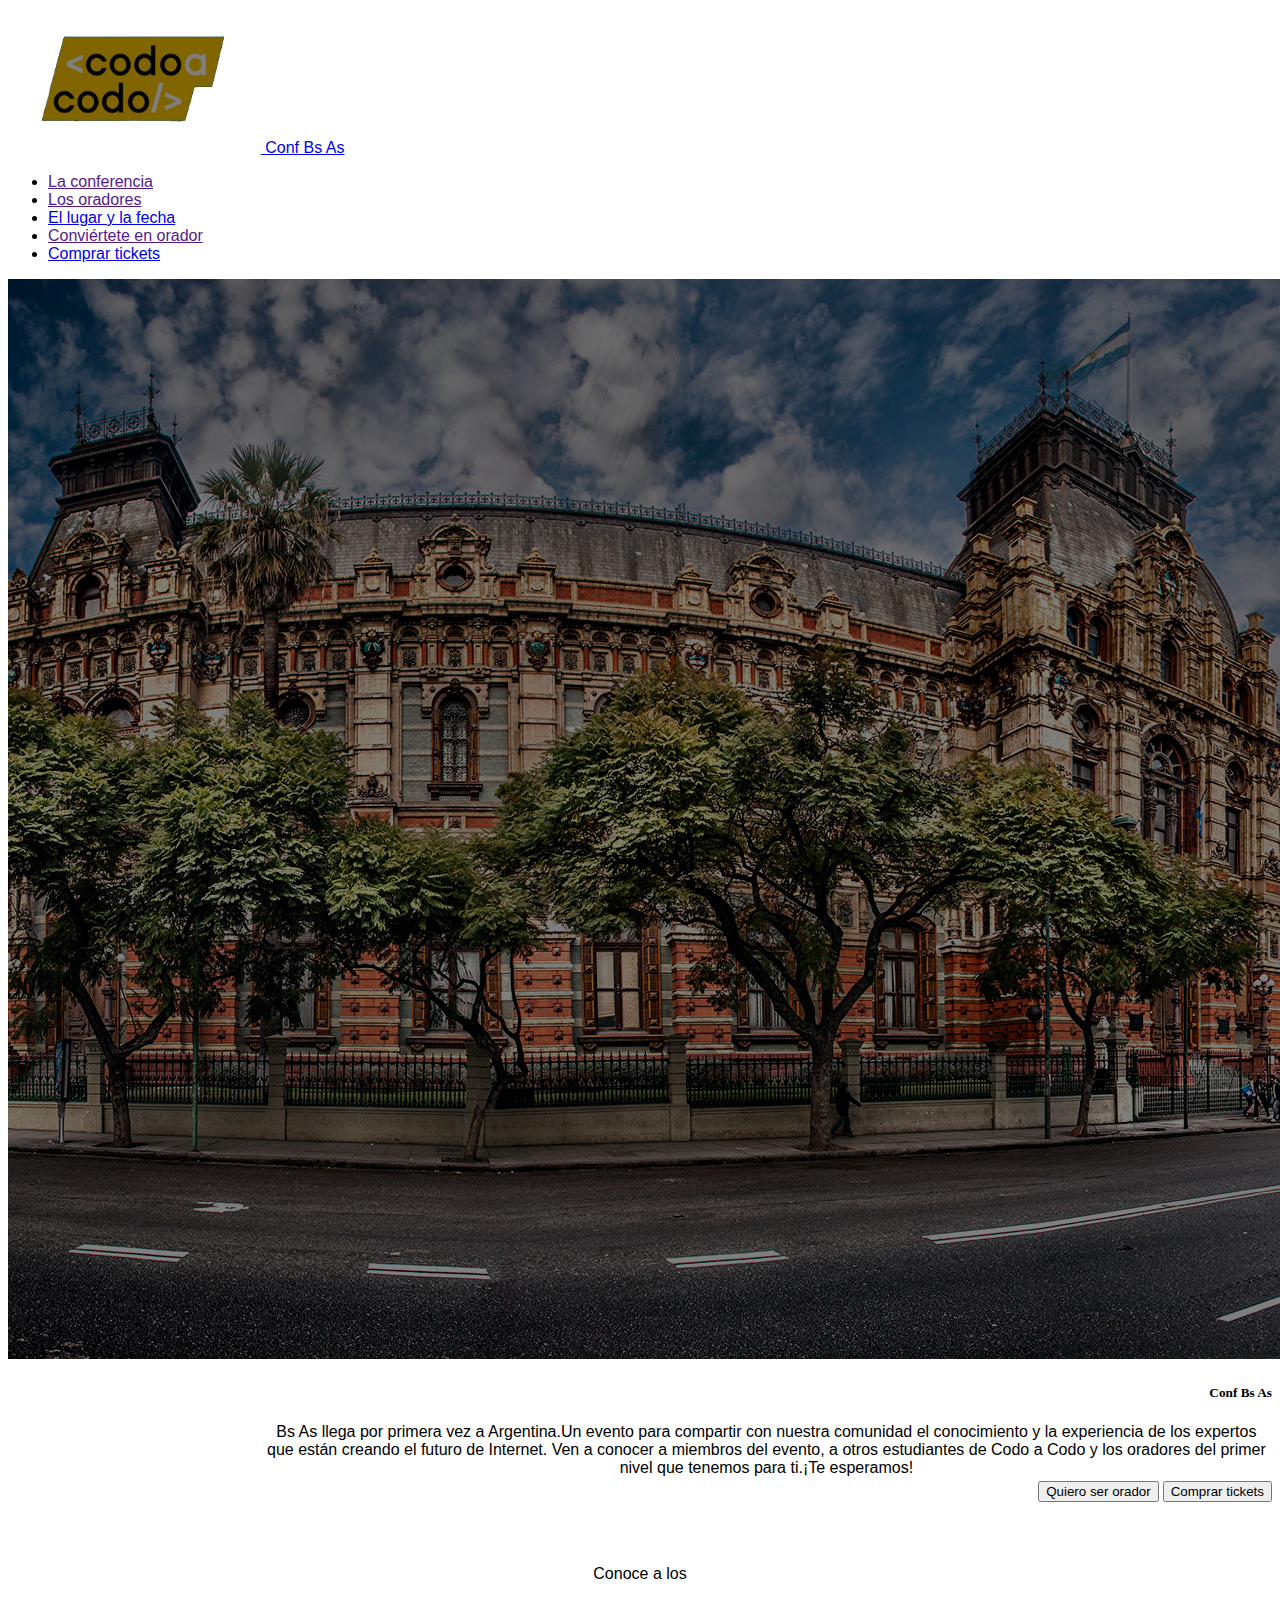
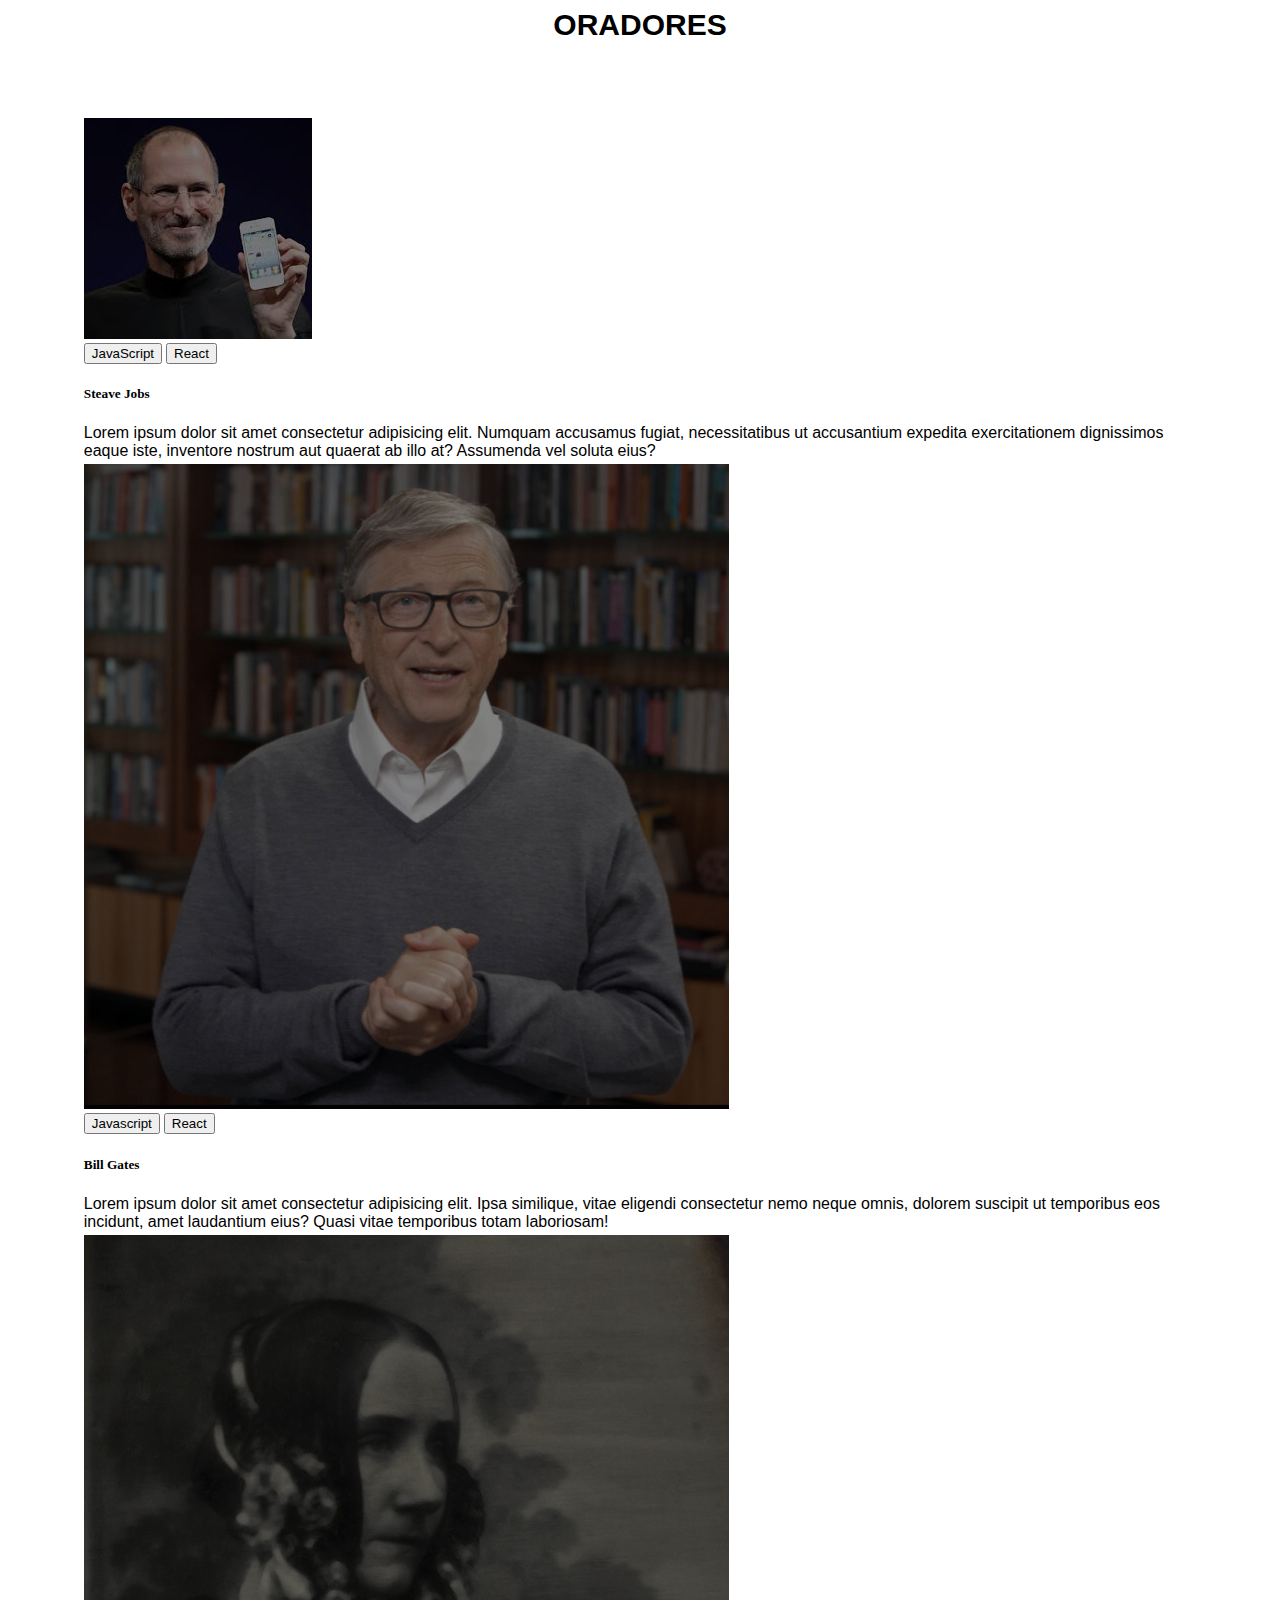
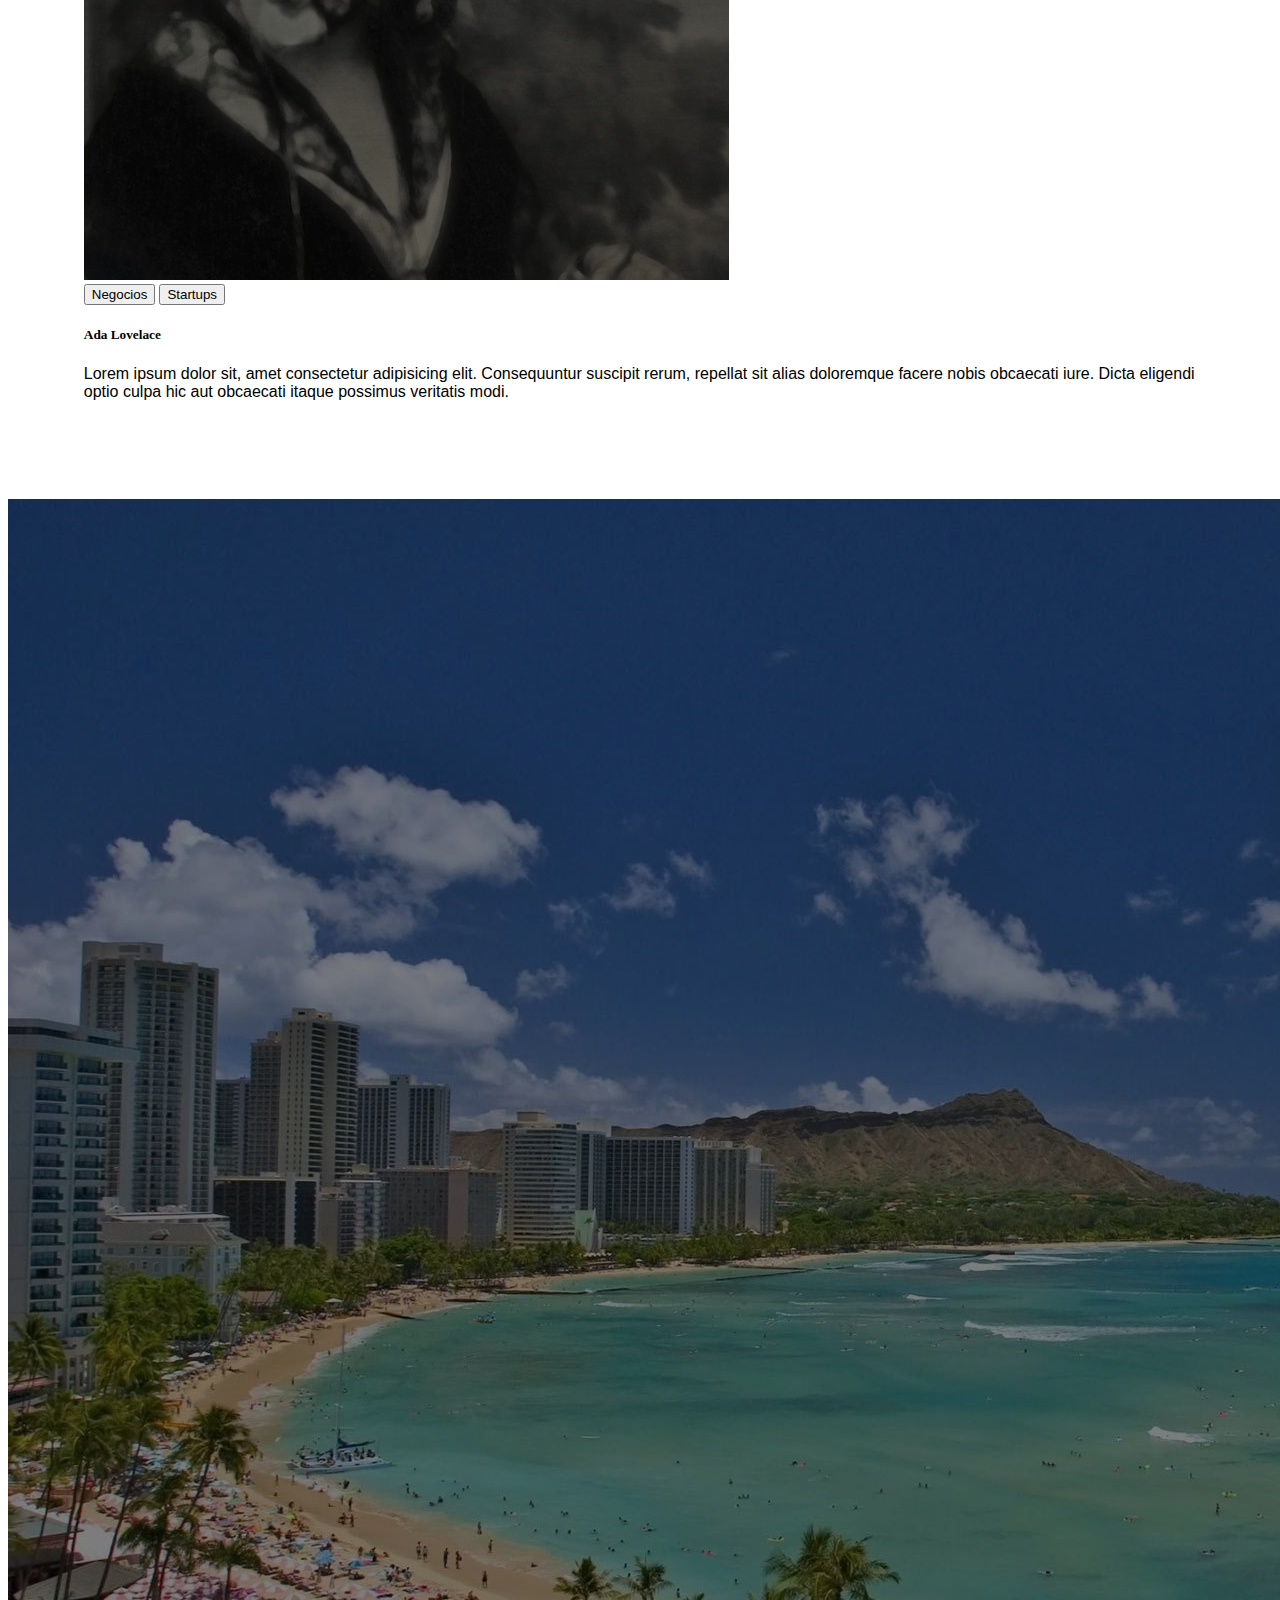
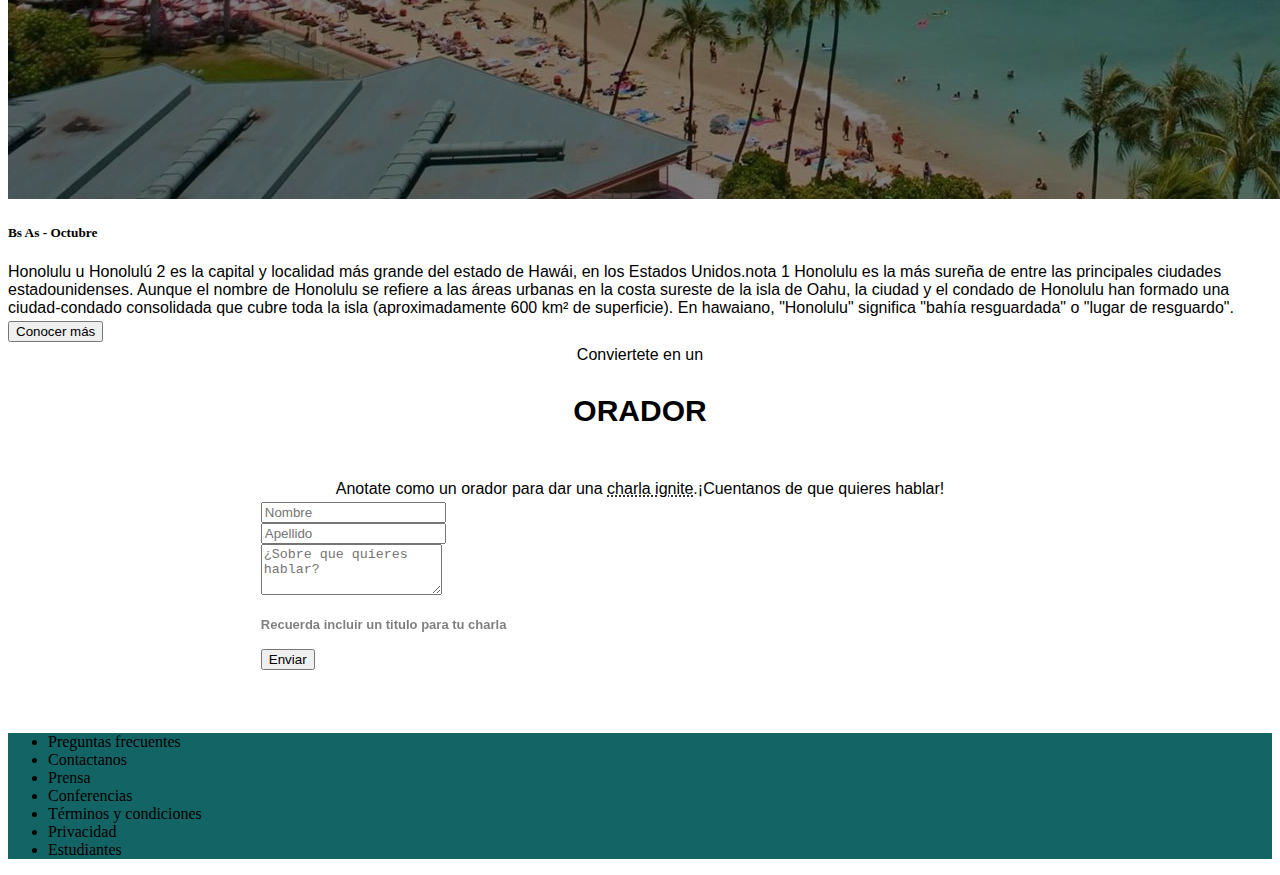
<file: index.html>
<!DOCTYPE html>
<html lang="en">
<head>
    <meta charset="UTF-8">
    <meta http-equiv='X-UA-Compatible' content='IE=edge'>
    <meta name="viewport" content="width=device-width, initial-scale=1.0">
    <link href="https://cdn.jsdelivr.net/npm/bootstrap@5.3.2/dist/css/bootstrap.min.css" rel="stylesheet" integrity="sha384-T3c6CoIi6uLrA9TneNEoa7RxnatzjcDSCmG1MXxSR1GAsXEV/Dwwykc2MPK8M2HN" crossorigin="anonymous">    
    <link rel='stylesheet' type='text/css' media='screen' href='main.css'> 
    <title>BS AS</title>    
</head>
<!--Navbar-->
<section class="fixed-top"> 
  <nav class="navbar navbar-expand-md navbar-dark bg-dark">
    <a class="navbar-brand" href="https://aulasvirtuales.bue.edu.ar/my/">
      <img src="./imagenes_integrador_front/codoacodo.png" alt="" width="20%" class="img-fluid">
      Conf Bs As
    </a>
    <ul class="navbar-nav">
      <li class="nav-item active">
         <a class="nav-link" href="">La conferencia</a>
      </li>
      <li class="nav-item active">
        <a class="nav-link" href="">Los oradores</a>
      </li>
      <li class="nav-item active">
       <a class="nav-link" href="https://mapa.buenosaires.gob.ar/comollego/?lat=-34.620000&lng=-58.440000&zl=12&modo=transporte">El lugar y la fecha</a>
     </li>
      <li class="nav-item active">
       <a class="nav-link" href="">Conviértete en orador</a>
     </li>
     <li class="nav-item active">
      <a class="nav-link text-success" href="Tickets.html">Comprar tickets</a>
    </li>
    </ul>
  </nav>
</section>
<!--cuerpo-->
<body>
    <div id="carouselExampleDark" class="carousel carousel-dark slide" data-bs-ride="carousel">
      <div class="carousel-inner">
        <div class="carousel-item active">
          <img src="./imagenes_integrador_front/ba1.jpg" class="d-block w-100" alt="...">
          <div class="carousel-caption text-light">
            <h5>Conf Bs As</h5>
            <p>Bs As llega por primera vez 
              a Argentina.Un evento para compartir 
              con nuestra comunidad el conocimiento 
              y la experiencia de los expertos que 
              están creando el futuro de Internet. 
              Ven a conocer a miembros del evento, a
              otros estudiantes de Codo a Codo y los
              oradores del primer nivel que tenemos
              para ti.¡Te esperamos!
            </p>
            <button type="button" class="btn btn-outline-light btn-sm">Quiero ser orador</button>
            <button type="button" class="btn btn-success btn-sm" href="Tickets.html">Comprar tickets</button>
          </div>
        </div>
      </button>
    </div>

   <!--Tarjetas-->
   <p>Conoce a los <br><h2>ORADORES</h2></p>
   <div class="row row-cols-1 row-cols-md-3 g-4">
     <div class="col">
        <div class="card h-100">
          <img src="./imagenes_integrador_front/steve.jpg" class="card-img-top" alt="...">
          <div class="card-body">
            <button type="button" class="btn btn-warning btn-sm">JavaScript</button>
            <button type="button" class="btn btn-info btn-sm">React</button>
            <h5 class="card-title">Steave Jobs</h5>
            <p class="card-text">Lorem ipsum dolor sit amet consectetur adipisicing elit. Numquam accusamus fugiat, necessitatibus ut accusantium expedita exercitationem dignissimos eaque iste, inventore nostrum aut quaerat ab illo at? Assumenda vel soluta eius?</p>
          </div>
        </div>
     </div>
      <div class="col">
        <div class="card h-100">
          <img src="./imagenes_integrador_front/bill.jpg" class="card-img-top" alt="...">
          <div class="card-body">
            <button type="button" class="btn btn-warning btn-sm">Javascript</button>
            <button type="button" class="btn btn-info btn-sm">React</button>
            <h5 class="card-title">Bill Gates</h5>
            <p class="card-text">Lorem ipsum dolor sit amet consectetur adipisicing elit. Ipsa similique, vitae eligendi consectetur nemo neque omnis, dolorem suscipit ut temporibus eos incidunt, amet laudantium eius? Quasi vitae temporibus totam laboriosam!</p>
          </div>
        </div>
      </div>
      <div class="col">
        <div class="card h-100">
          <img src="./imagenes_integrador_front/ada.jpeg" class="card-img-top" alt="...">
          <div class="card-body">
            <button type="button" class="btn btn-secondary btn-sm">Negocios</button>
            <button type="button" class="btn btn-danger btn-sm">Startups</button>
            <h5 class="card-title">Ada Lovelace</h5>
            <p class="card-text">Lorem ipsum dolor sit, amet consectetur adipisicing elit. Consequuntur suscipit rerum, repellat sit alias doloremque facere nobis obcaecati iure. Dicta eligendi optio culpa hic aut obcaecati itaque possimus veritatis modi.</p>
          </div>
        </div>
      </div>
    </div>
   <!--Tarjeta2-->
  <br>
    <div class="card mb-3 text-light border-light bg-dark">
      <div class="row g-0">
        <div class="col-md-6">
          <img src="./imagenes_integrador_front/honolulu.jpg" class="img-fluid rounded-start" alt="...">
        </div>
        <div class="col-md-6">
          <div class="card-body">
            <h5 class="card-title">Bs As - Octubre</h5>
            <p class="card-text">Honolulu u Honolulú 2​ es la capital y localidad más grande del estado de Hawái,
              en los Estados Unidos.nota 1​ Honolulu es la más sureña de entre las principales
               ciudades estadounidenses. Aunque el nombre de Honolulu se refiere a las áreas 
               urbanas en la costa sureste de la isla de Oahu, la ciudad y el condado de 
               Honolulu han formado una ciudad-condado consolidada que cubre toda la isla 
               (aproximadamente 600 km² de superficie).
               En hawaiano, "Honolulu" significa "bahía resguardada" o "lugar de resguardo".</p>
            <button type="button" class="btn btn-outline-secondary">Conocer más</button>
          </div>
        </div>
      </div>
    </div>
    <!--Forms-->
    <p>Conviertete en un</p><b><h3>ORADOR</h3></b><br><p>Anotate como un orador para dar una <abbr title="attribute">charla ignite</abbr>.¡Cuentanos de que quieres hablar!</p>
    <div class="row g-sm-2 align-content-center">
      <div class="col">
        <input type="text" class="form-control" placeholder="Nombre" aria-label="First name">
      </div>
      <div class="col">
        <input type="text" class="form-control" placeholder="Apellido" aria-label="Last name">
      </div>
        <label for="exampleFormControlTextarea1" class="form-label"></label>
        <textarea class="form-control" id="exampleFormControlTextarea1" rows="3" placeholder="¿Sobre que quieres hablar?"></textarea>
        <h4>Recuerda incluir un titulo para tu charla</h4>
        <div class="d-grid gap-2">
          <button class="btn btn-success" type="button">Enviar</button>
        </div>
      </div>
    </div>
</body>
<!--Footer-->
<footer class="col py-2 px-5 px-md-10 text-center text-light">
   <ul class="list-inline">
    <li class="list-inline-item" href="http://buenosaires.gob.ar/preguntas-frecuentes-4">Preguntas frecuentes</li>
    <li class="list-inline-item" href="info@bsas.com">Contactanos</li>
    <li class="list-inline-item" href="https://buenosaires.gob.ar/educacion/codocodo/el-programa">Prensa</li>
    <li class="list-inline-item" href="https://boletinoficial.buenosaires.gob.ar">Conferencias</li>
    <li class="list-inline-item" href="https://buenosaires.gob.ar/inicio/terminos-y-condiciones">Términos y condiciones</li>
    <li class="list-inline-item" href="https://boletinoficial.buenosaires.gob.ar/normasDestacadas">Privacidad</li>
    <li class="list-inline-item" href="https://www.google.com/url?sa=t&rct=j&q=&esrc=s&source=web&cd=&ved=2ahUKEwiewoHy8ueBAxXSr5UCHRotDtcQFnoECAkQAQ&url=http%3A%2F%2Fbuenosaires.gob.ar%2Fnoticias%2Flos-egresados-de-codo-codo-ingresan-becas-para-capacitarse&usg=AOvVaw3HUpVUlJd0zwbt9bm5j6Jc&opi=89978449">Estudiantes</li>
   </ul>
</footer>
</html>
</file>
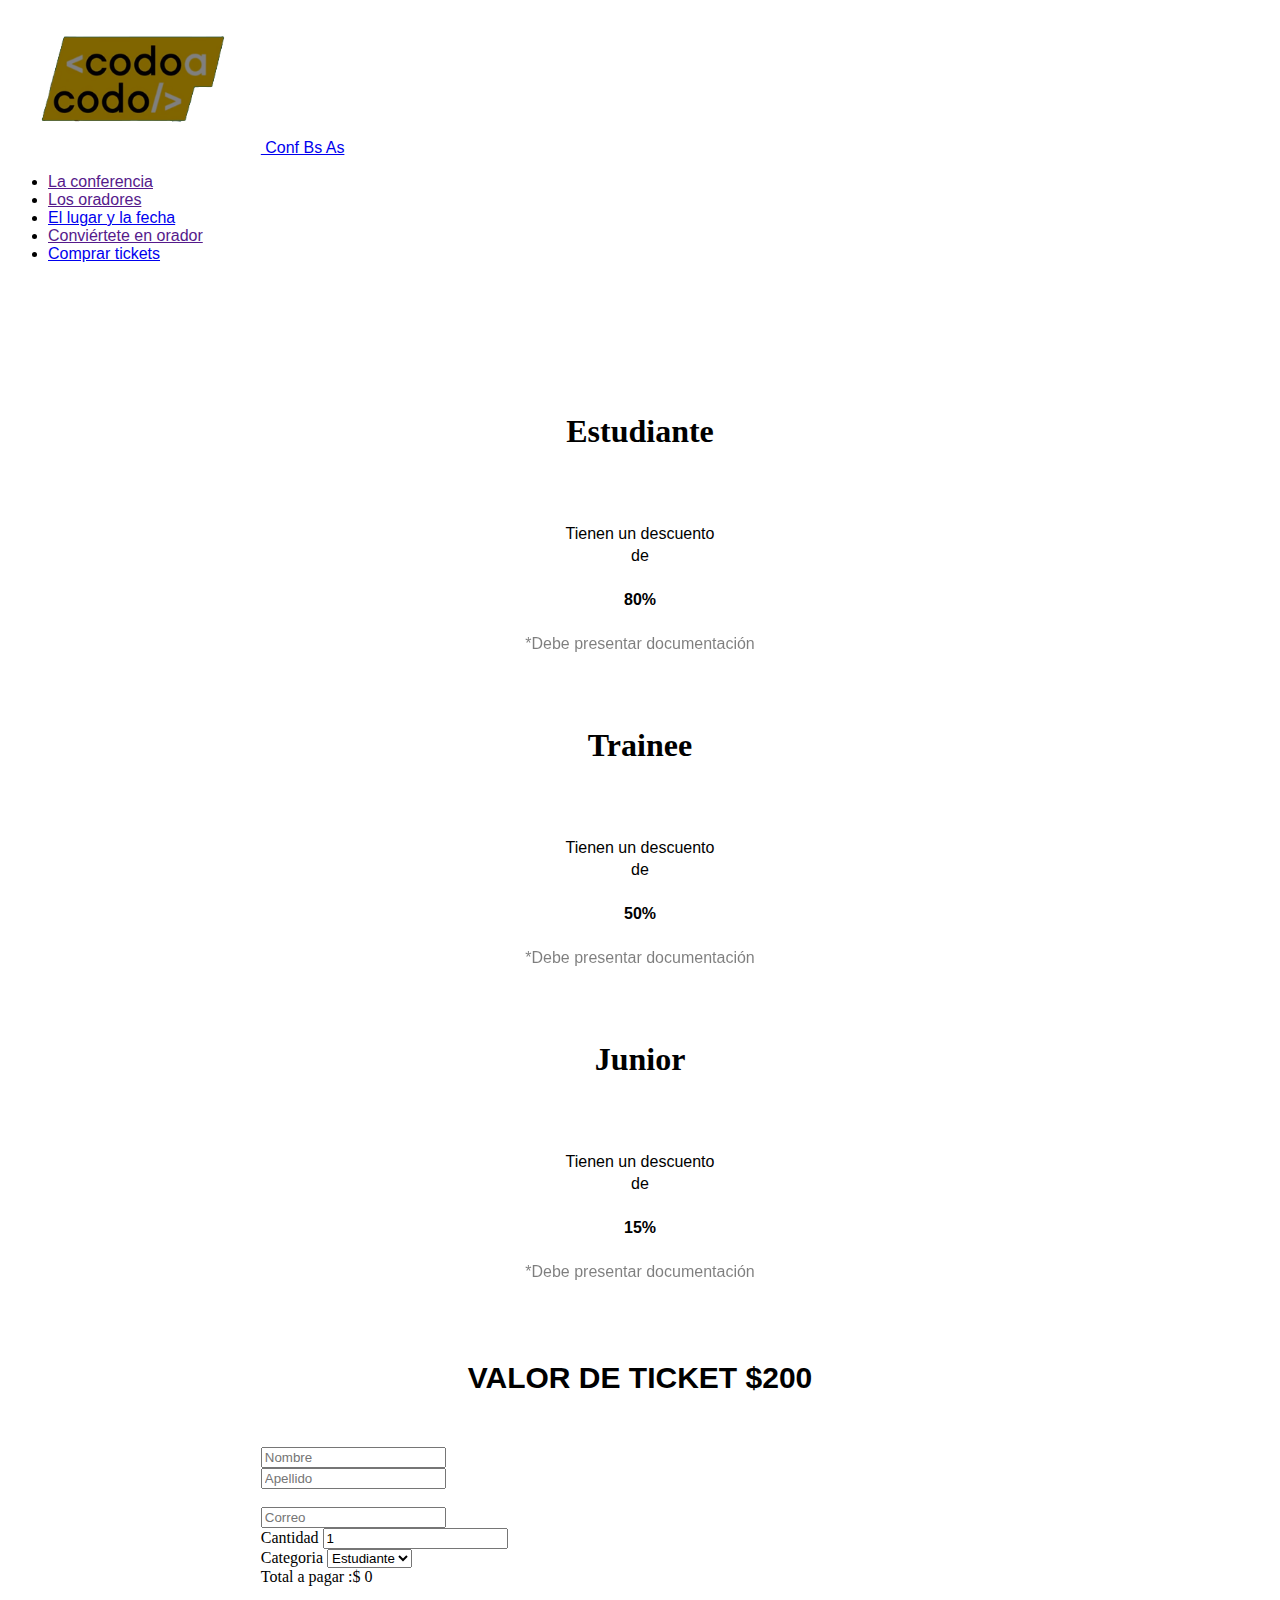
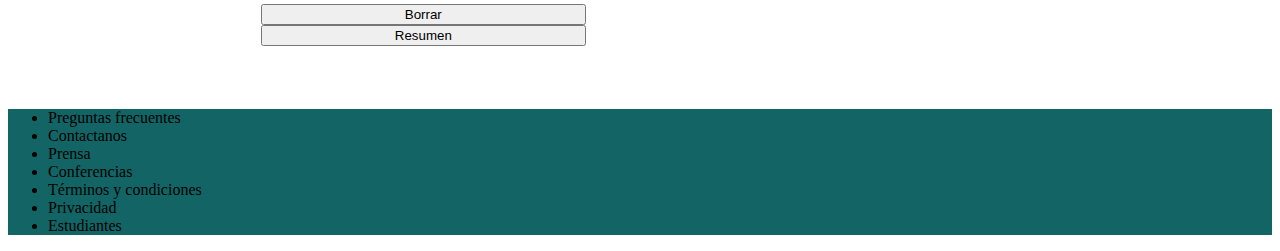
<file: Tickets.html>
<!DOCTYPE html>
<html lang="en">
<head>
    <meta charset="UTF-8">
    <meta http-equiv='X-UA-Compatible' content='IE=edge'>
    <meta name="viewport" content="width=device-width, initial-scale=1.0">
    <link href="https://cdn.jsdelivr.net/npm/bootstrap@5.3.2/dist/css/bootstrap.min.css" rel="stylesheet" integrity="sha384-T3c6CoIi6uLrA9TneNEoa7RxnatzjcDSCmG1MXxSR1GAsXEV/Dwwykc2MPK8M2HN" crossorigin="anonymous">    
    <link rel='stylesheet' type='text/css' media='screen' href='main.css'> 
    <title>BS AS</title>    
</head>
<!--Navbar-->
<section class="fixed-top"> 
  <nav class="navbar navbar-expand-md navbar-dark bg-dark">
    <a class="navbar-brand" href="index.html">
      <img src="./imagenes_integrador_front/codoacodo.png" alt="" width="20%">
      Conf Bs As
    </a>
    <ul class="navbar-nav">
      <li class="nav-item active">
         <a class="nav-link" href="">La conferencia</a>
      </li>
      <li class="nav-item active">
        <a class="nav-link" href="">Los oradores</a>
      </li>
      <li class="nav-item active">
       <a class="nav-link" href="https://mapa.buenosaires.gob.ar/comollego/?lat=-34.620000&lng=-58.440000&zl=12&modo=transporte">El lugar y la fecha</a>
     </li>
      <li class="nav-item active">
       <a class="nav-link" href="">Conviértete en orador</a>
     </li>
     <li class="nav-item active">
      <a class="nav-link text-success" href="Tickets.html">Comprar tickets</a>
    </li>
    </ul>
  </nav>
</section>
<!--cuerpo-->
<body>
   <script src="Script.js"></script>
   <!--Tarjetas-->
   <div class="row row-cols-1 row-cols-md-3 g-4">
     <div class="col">
        <div class="card h-100 border-primary">
          <div class="card-body">
            <H6>Estudiante</H6>
            <p>Tienen un descuento</p>
            <p>de</p>
            <br>
            <P class="card-subtitle"><b>80%</b><P>
            <br>
            <p class="doc">*Debe presentar documentación</p>
          </div>
        </div>
     </div>
      <div class="col">
        <div class="card h-100 border-info">
          <div class="card-body">
            <H6>Trainee</H6>
            <p>Tienen un descuento</p>
            <p>de</p>
            <br>
            <P class="card-subtitle"><b>50%</b></P>
            <br>
            <p class="doc">*Debe presentar documentación</p>
          </div>
        </div>
      </div>
      <div class="col">
        <div class="card h-100 border-warning">
          <div class="card-body">
            <H6>Junior</H6>
            <p>Tienen un descuento</p>
            <p>de</p>
            <br>
            <P class="card-subtitle"><b>15%</b></P>
            <br>
            <p class="doc">*Debe presentar documentación</p>
          </div>
        </div>
      </div>
    </div>
    <!--Forms-->
    <p><b><h3>VALOR DE TICKET $200</h3></b><br></p>
    <div class="row g-sm-2 align-content-center">
      <form id="form">
        <div class="row g-2">
         <div class="col">
           <label for="nombre"></label>
           <input type="text" id="nombre" name="nombre" class="form-control" placeholder=Nombre required>
         </div>
         <div class="col">
           <label for="apellido"></label>
           <input type="text" id="apellido" name="apellido" class="form-control"  placeholder="Apellido" required>
          </div>
        </div>
        <br>
        <div class="row g-sm-2" >
         <label for="email"></label>
         <input type="email" id="email" name="email" class="form-control" placeholder=Correo required>
        </div>
      </form>
      <!--CANTIDAD-->
      <div class="row g-sm-2">
        <div class="col">
         <label for="cantidad">Cantidad</label>
         <input id="cantidad" type="number"  class="form-control" placeholder="Cantidad"  min="1" value="1">
        </div>
       <!--Categoria-->
       <div class="col">
         <label for="categoria">Categoria</label>
         <select id="categoria" class="form-select">
           <option value="estudiante">Estudiante</option>
           <option value="trainee">Trainee</option>
           <option value="junior">Junior</option>
         </select>
       </div>
    </div>
      <!--TOTAL A PAGAR-->
     <div class="alert alert-primary g-4" role="alert">
        Total a pagar :$ <span id="total">0</span>
      </div>
      <br>
      <!--BOTONES-->
      <div class="row mx-auto gap-2 ">
        <div class="col">
          <button type="reset" id="buttonBorrar" class="btn btn-success btn-block">Borrar</button>
        </div>
       <div class="col">
         <button id="calcular" type="button"  class="btn btn-success btn-block">Resumen</button>
       </div>
      </div>
    </div>
</body>
<!--Footer-->
<footer class="col py-2 px-5 px-md-10 text-center text-light">
   <ul class="list-inline">
    <li class="list-inline-item" href="http://buenosaires.gob.ar/preguntas-frecuentes-4">Preguntas frecuentes</li>
    <li class="list-inline-item" href="info@bsas.com">Contactanos</li>
    <li class="list-inline-item" href="https://buenosaires.gob.ar/educacion/codocodo/el-programa">Prensa</li>
    <li class="list-inline-item" href="https://boletinoficial.buenosaires.gob.ar">Conferencias</li>
    <li class="list-inline-item" href="https://buenosaires.gob.ar/inicio/terminos-y-condiciones">Términos y condiciones</li>
    <li class="list-inline-item" href="https://boletinoficial.buenosaires.gob.ar/normasDestacadas">Privacidad</li>
    <li class="list-inline-item" href="https://www.google.com/url?sa=t&rct=j&q=&esrc=s&source=web&cd=&ved=2ahUKEwiewoHy8ueBAxXSr5UCHRotDtcQFnoECAkQAQ&url=http%3A%2F%2Fbuenosaires.gob.ar%2Fnoticias%2Flos-egresados-de-codo-codo-ingresan-becas-para-capacitarse&usg=AOvVaw3HUpVUlJd0zwbt9bm5j6Jc&opi=89978449">Estudiantes</li>
   </ul>
</footer>
</html>
</file>
<file: main.css>
nav { 
    font-family: 'Gill Sans', 'Gill Sans MT', Calibri, 'Trebuchet MS', sans-serif
}

.carousel-caption{ 
    text-align: end;
    margin-left: 20%;
    margin-bottom: 5%;
}

img { 
    filter: brightness(0.5);
}

h2 {
    text-align: center;
    font-family: 'Gill Sans', 'Gill Sans MT', Calibri, 'Trebuchet MS', sans-serif;
    font-size:  30px;
}

h3 {
    text-align: center;
    font-family: 'Gill Sans', 'Gill Sans MT', Calibri, 'Trebuchet MS', sans-serif;
    font-size: 30px;
}

h4 {
    font-family: 'Gill Sans', 'Gill Sans MT', Calibri, 'Trebuchet MS', sans-serif;
    font-size: small;
    text-align: start;
    opacity: 50%; 
}
h6 {
    text-align: center;
    font-size: xx-large;
}

p {
    text-align: center;
    margin-top: 4px;
    margin-bottom: 4px;
    font-family: 'Lucida Sans', 'Lucida Sans Regular', 'Lucida Grande', 'Lucida Sans Unicode', Geneva, Verdana, sans-serif;
}

.card-text {
    text-align: start;    
}

.row.row-cols-1.row-cols-md-3.g-4 {
    margin: 3%;
    padding: 3%;
}

.row.g-sm-2.align-content-center {
    margin-left: 20%;
    margin-right: 20%;
    margin-bottom: 5%;
}

.col.text-center {
    box-sizing: content-box;
    background-color: rgb(19, 101, 101);
}
.doc {
    opacity: 50%;
}

.btn-block {
    width: 325px;
  }
</file>
